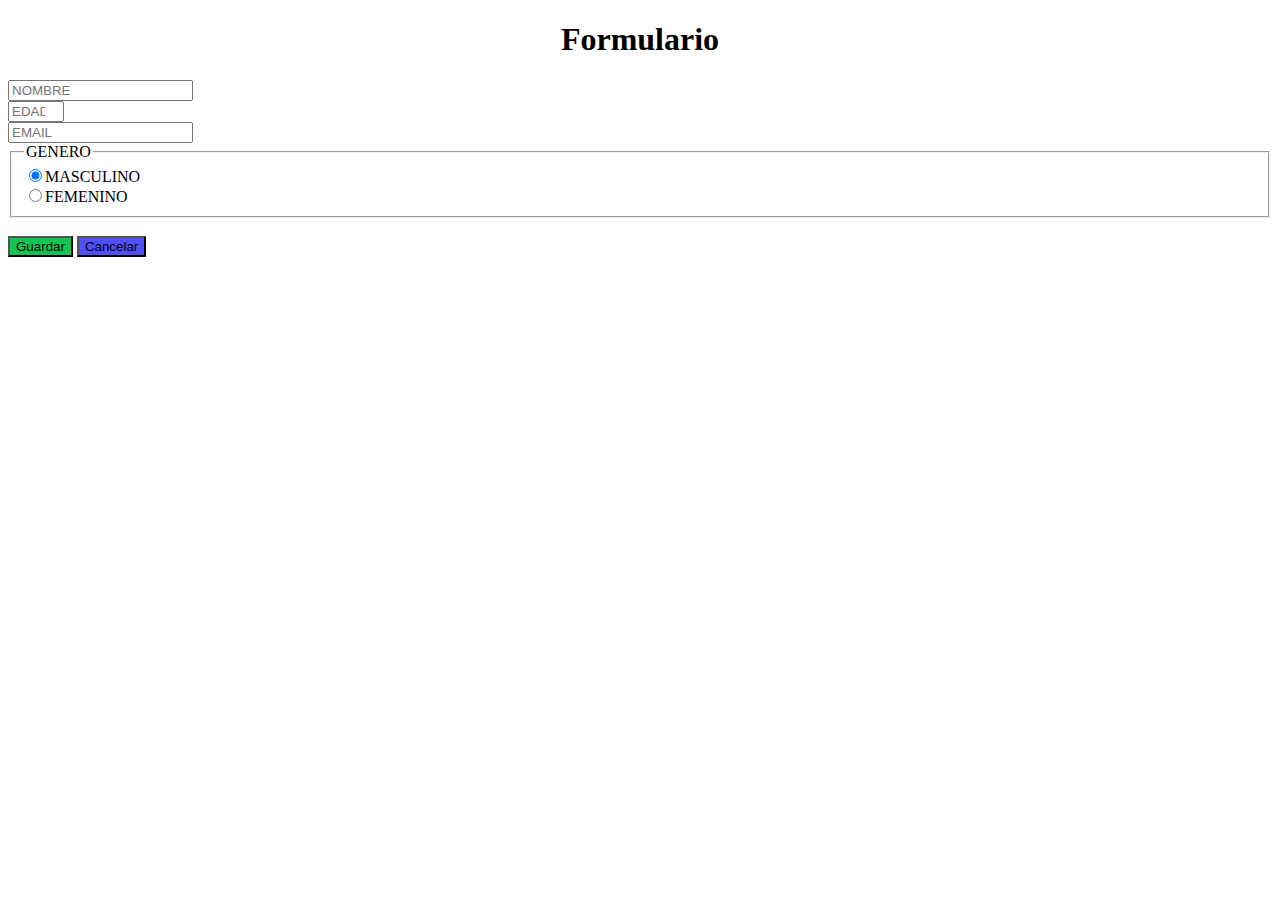
<file: practica parcial/index.html>
<!DOCTYPE html>
<html lang="es">
<head>
    <meta charset="UTF-8">
    <meta http-equiv="X-UA-Compatible" content="IE=edge">
    <meta name="viewport" content="width=device-width, initial-scale=1.0">
    
    <link rel="stylesheet" href="index.css">
    <script src="js/index.js" type="module"></script>
    <title>ABM</title>
</head>
<body>

    <h1>Formulario</h1>
    <section>

        <form>
    
            <input type="text"
            name="txtNombre"
            placeholder="NOMBRE"
            autocomplete="off">
            <br/>
            <input type="number"
            name="txtEdad"
            placeholder="EDAD"
            autocomplete="off"
            min="18"
            max="65">
            <br/>
            <input type="email"
            name="txtEmail"
            placeholder="EMAIL"
            autocomplete="off">
            <br/>
          
            <fieldset>

                <legend>GENERO</legend>
                <input type="radio" name="rdoGenero" value="Masculino" checked >MASCULINO<br/>
                <input type="radio" name="rdoGenero" value="femenino">FEMENINO <br/>

            </fieldset>
            
            <br/>
            <input type="submit"  value="Guardar" id="btnGuardar" > 
            <input type="button"  value ="Eliminar" id="btnEliminar" class="oculto"> 
            <input type="button"  value = "Cancelar" id = "btnCancelar"> 
            <input type="hidden"  name="txtId" > 




        </form>
    </section>
    <br/>
   

    <div id ="spinner-container"></div>
    <div id="divTabla"></div>
</body>
</html>
</file>
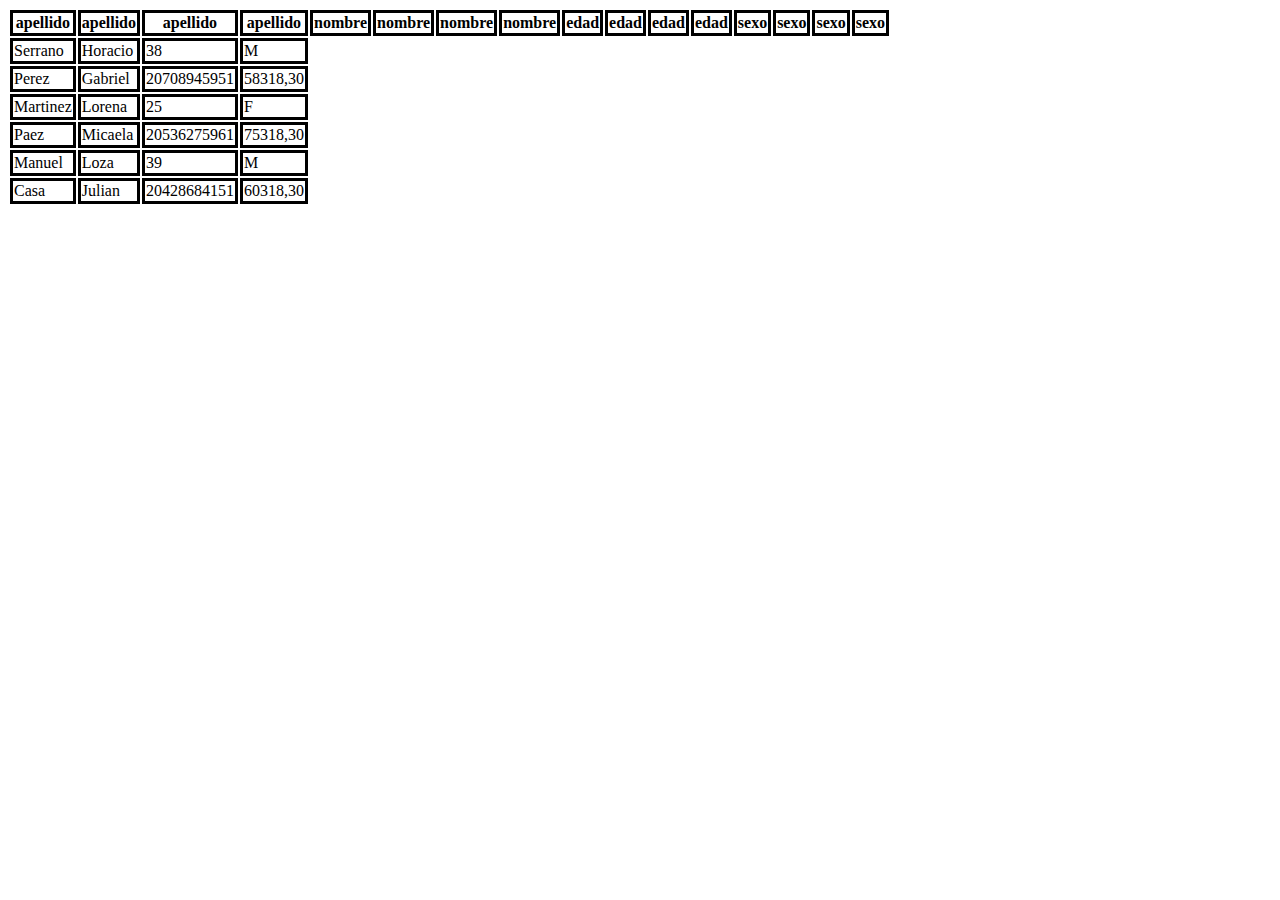
<file: practica parcial2/index.html>
<!DOCTYPE html>
<html lang="en">
<head>
    <meta charset="UTF-8">
    <meta http-equiv="X-UA-Compatible" content="IE=edge">
    <meta name="viewport" content="width=device-width, initial-scale=1.0">
    <script src="trabajo.js" type="module"></script>
    <link rel="stylesheet" href="style.css">
    <title>Document</title>
</head>
<body>
     <div id="divTabla"></div>
</body>
</html>
</file>
<file: practica parcial/index.css>
th , td
{
    border: 1px solid black;
}

table
{
    border-collapse: collapse;
}

#btnGuardar
{
    background-color: rgb(17, 197, 80);
}
#btnEliminar
{
    background-color: rgb(238, 168, 38);
 
}
.oculto{
    
    display:none;
}
#btnCancelar
{
    background-color: rgba(0, 0, 255, 0.692);
}

h1
{
    text-align: center;
}
</file>
<file: practica parcial2/style.css>
th, td 
{
    border-style: solid;
}
</file>
